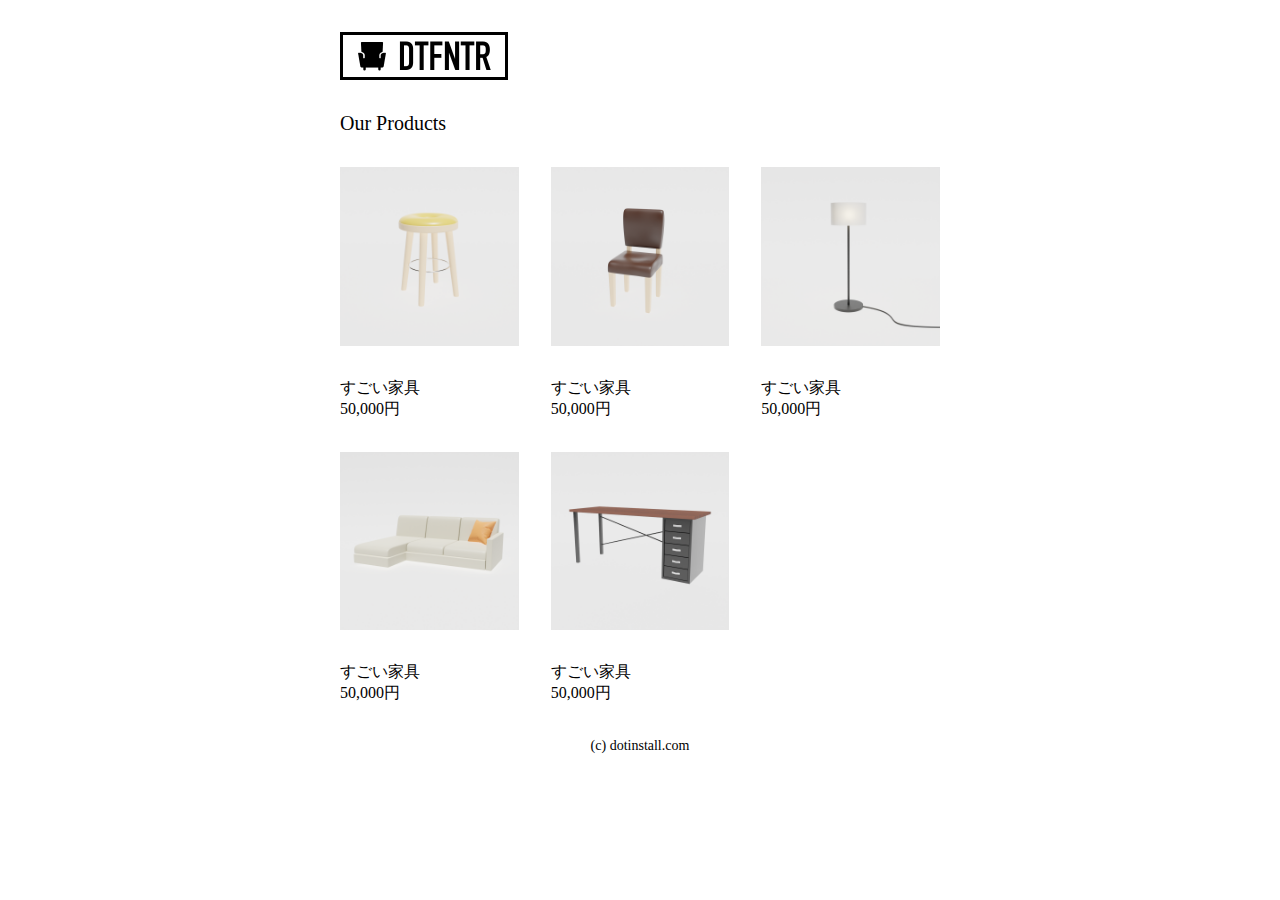
<file: index.html>
<!DOCTYPE html>
<html lang="ja">
<head>
  <meta charset="UTF-8">
  <meta http-equiv="X-UA-Compatible" content="IE=edge">
  <meta name="viewport" content="width=device-width, initial-scale=1.0">
  <title>DTFNTR - 目黒のアンティーク家具専門店</title>
  <link rel="icon" href="favicon.png">
  <link rel="stylesheet" href="style.css">
</head>
<body>
  <div class="container">
    <header>
      <h1>
        <img src="logo.png" alt="DTFNTR" width="168" height="48">
      </h1>
    </header>


    <section class="products">
      <h2>Our Products</h2>
      <ul>
        <li>
          <a href="product-1.html">
            <img src="product-1.png" width="400" height="400" alt="すごい家具">
          <h3>すごい家具</h3>
          <p>50,000円</p>
          </a>
        </li>
        <li>
          <img src="product-2.png" width="400" height="400" alt="すごい家具">
          <h3>すごい家具</h3>
          <p>50,000円</p>
        </li>
        <li>
          <img src="product-3.png" width="400" height="400" alt="すごい家具">
          <h3>すごい家具</h3>
          <p>50,000円</p>
        </li>
        <li>
          <img src="product-4.png" width="400" height="400" alt="すごい家具">
          <h3>すごい家具</h3>
          <p>50,000円</p>
        </li>
        <li>
          <img src="product-5.png" width="400" height="400" alt="すごい家具">
          <h3>すごい家具</h3>
          <p>50,000円</p>
        </li>
      </ul>
    </section>

    <footer>
      <small>(c) dotinstall.com</small>
    </footer>

  </div>
  
</body>
</html>
</file>
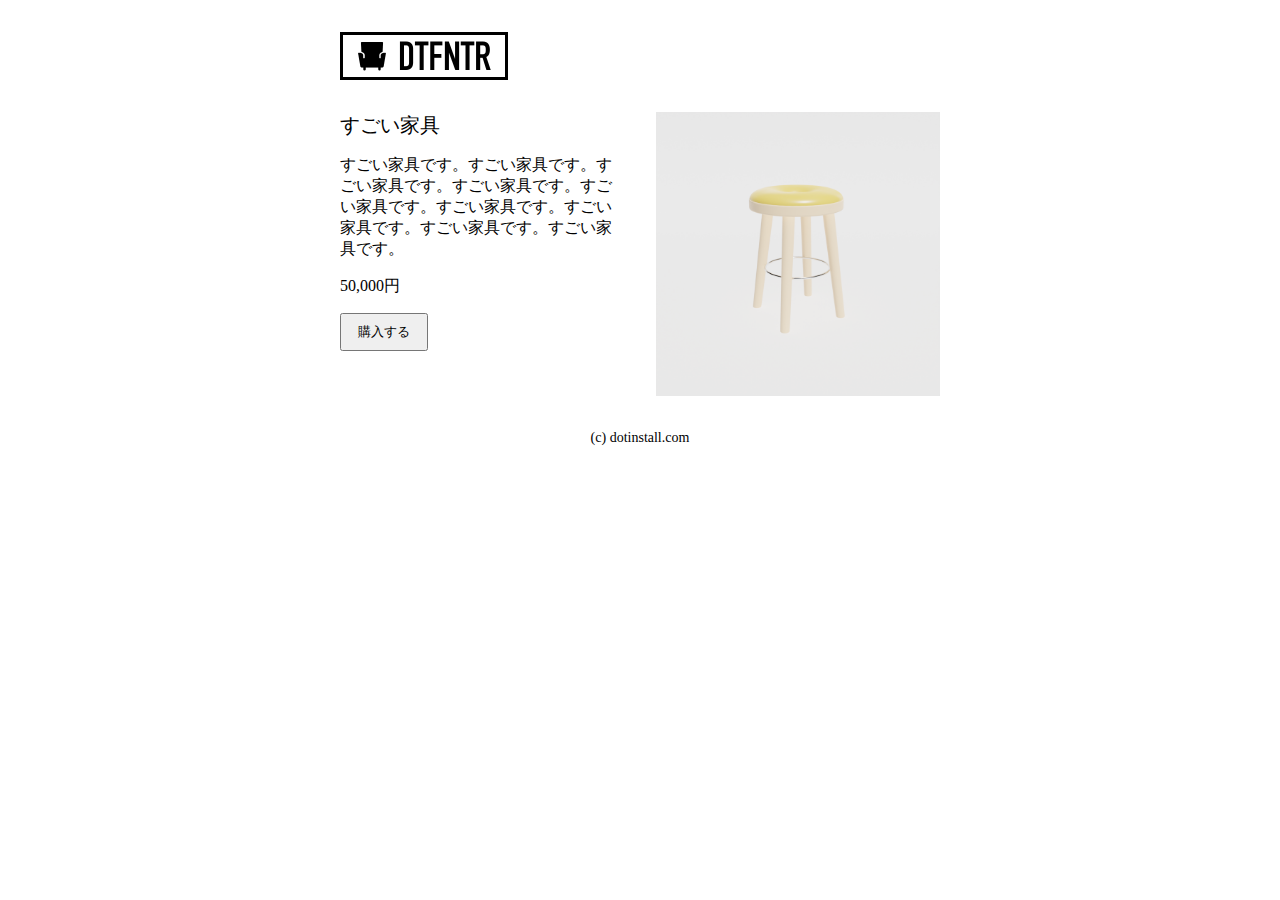
<file: product-1.html>
<!DOCTYPE html>
<html lang="ja">
<head>
  <meta charset="UTF-8">
  <meta http-equiv="X-UA-Compatible" content="IE=edge">
  <meta name="viewport" content="width=device-width, initial-scale=1.0">
  <title>すごい家具 | DTFNTR - 目黒のアンティーク家具専門店</title>
  <link rel="icon" href="favicon.png">
  <link rel="stylesheet" href="style.css">
</head>
<body>
  <div class="container">
    <header>
      <a href="index.html">
        <h1>
          <img src="logo.png" alt="DTFNTR" width="168" height="48">
        </h1>
      </a>
      
    </header>

    <section class="product">
      <div>
        <h2>すごい家具</h2>
      <p>すごい家具です。すごい家具です。すごい家具です。すごい家具です。すごい家具です。すごい家具です。すごい家具です。すごい家具です。すごい家具です。</p>
          <p>50,000円</p>
          <button>購入する</button>
      </div>
      <div>
        <img src="product-1.png" width="400" height="400" alt="すごい家具">
      </div>
    </section>

    <footer>
      <small>(c) dotinstall.com</small>
    </footer>

  </div>
  
</body>
</html>
</file>
<file: style.css>
@charset "utf-8";

/* common */

body {
  margin: 0;
}

h1 {
  margin: 0;
}

h2 {
  margin: 0;
  font-weight: normal;
  font-size: 20px;
}

h3 {
  margin: 0;
  font-weight: normal;
  font-size: 16px;
}

p {
  margin: 0;
}

img {
  vertical-align: bottom;
}

.container {
  max-width: 600px;
  margin: 0 auto;
  width: calc(100% - 64px);
  box-sizing: border-box;
  padding: 32px 0;
}

a {
  text-decoration: none;
  color: inherit;
}

a:hover {

  opacity: .7;
}

/* products */

.products {
  margin-top: 32px;
}

.products ul {
  list-style: none;
  margin: 32px 0 0;
  padding: 0;
  display: flex;
  gap: 32px;
  flex-wrap: wrap;
}

.products li {
  width: calc((100% - 64px) / 3);
  box-sizing: border-box;
}

.products img {
  width: 100%;
  height: auto;
}

.products h3 {
  margin-top: 32px;
}

/* footer */

footer {
  margin-top: 32px;
  text-align: center;
}

small {
  font-size: 14px;
}

/* product */

.product {
  display: flex;
  gap: 32px;
  margin-top:32px;
}

.product div {
  flex: 1;
}

.product p {
  margin-top: 16px;
}

.product button {
  margin-top: 16px;
  padding: 8px 16px;
  cursor: pointer;
}

.product img {
  width: 100%;
  height: auto;
}
</file>
